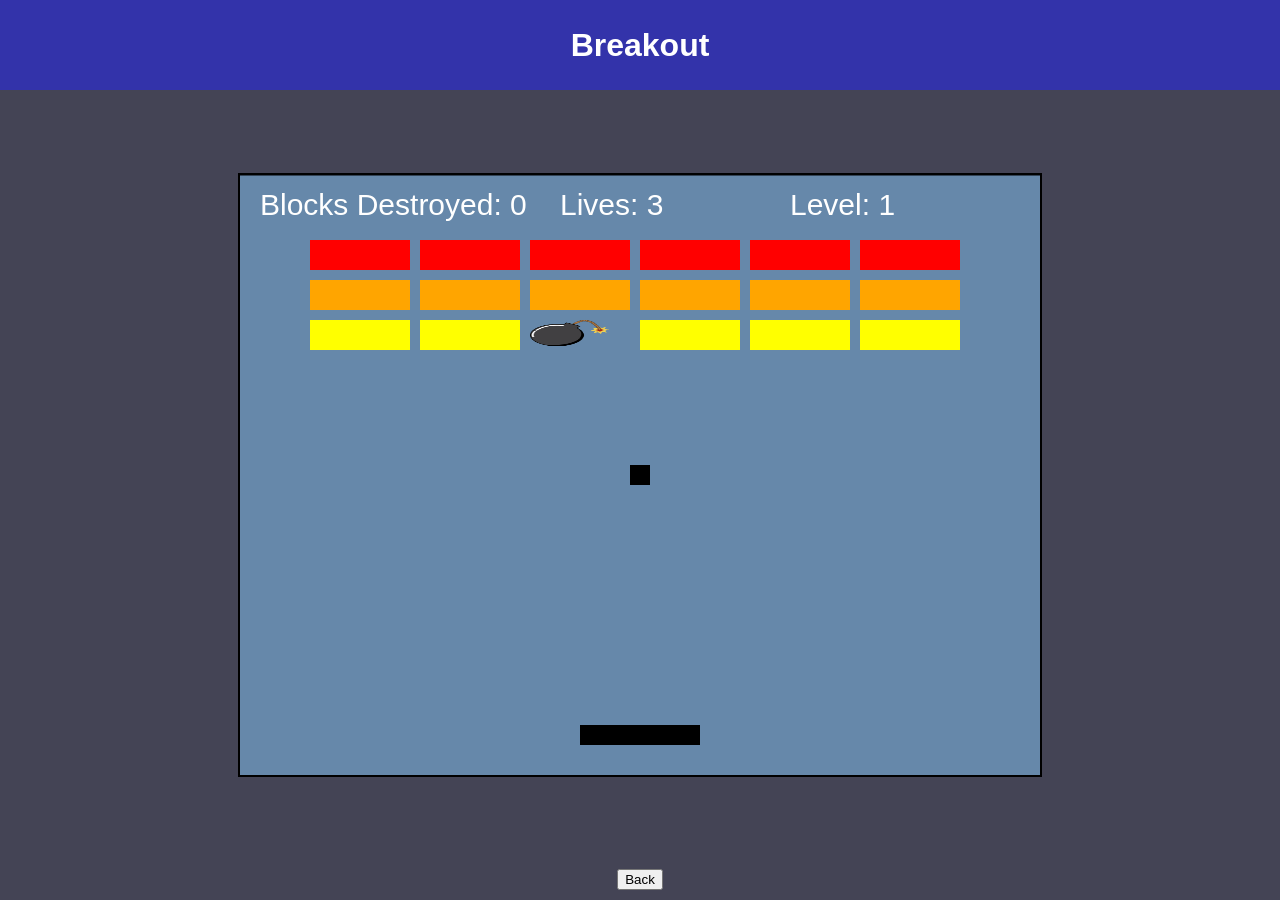
<file: Breakout/breakout.html>
<!DOCTYPE html>
<html>
    <head>
        <title>Breakout</title>
        <link rel="stylesheet" href="./styles.css">
        <script src="./break_game_functions.js"></script>
        <script src="./break_rect.js"></script>
        <script src="./break_vector.js"></script>
        <script src="./break_game_object.js"></script>
        <script src="./break_animated_object.js"></script>
        <script src="./break_animated_player.js"></script>
        <script src="./breakout.js"></script>
    </head>

    <body>
        <div id="headerContainer">
            <h1>Breakout</h1>
        </div>
        <canvas id="canvas"></canvas>
        <a href="./">
            <button id="backButton">Back</button>
        </a>
        <script> main(); </script>
    </body>
</html>
</file>
<file: Breakout/styles.css>
*{
    font-family: Verdana, Geneva, Tahoma, sans-serif;
}

body {
    background-color: #444455;
    width: 100vw;
    height: 100vh;
    box-sizing: border-box;
    margin: 0;
    overflow: hidden;
    display:grid;
    grid-template-rows: 10vh 1fr;
    grid-template-columns: 1fr;
    grid-template-areas:
        "header"
        "main";
    justify-content: center;
    align-items: center;
    justify-items: center;
}

#headerContainer{
    grid-area: header;
    background-color: #3333AA;
    color: #FFFFFF;
    width: 100%;
    height: 100%;
    margin: 0;
    display: flex;
    flex-direction: row;
    justify-content: center;
    align-items: center;
}

h1{
    margin: 0px;
}

canvas {
    /* width: 75vw; */
    /* height: 75vh; */
    border: 2px solid black;
    background-color: #87ceeb;
    /* width: 600px; */
    /* height: 600px; */
}

#canvas {
    background-color: #6688aa;
    grid-area: main;
}

.lil-gui.autoPlace{
    top: 15vh;
    right: 5vw;
}

#backButton {
    margin: 10px;
}


#examplesContainer{
    margin: 1em;
    display:flex;
    justify-content: space-around;
    flex-wrap: wrap;
}

.exampleGroup{
    margin: 0.5em;
    padding: 1em;
    max-width: 40vw;
    border: 3px solid black;
    border-radius: 20px;
    background-color: #FFFFFF;
    filter: drop-shadow(gray 5px 5px 3px);
}
</file>
